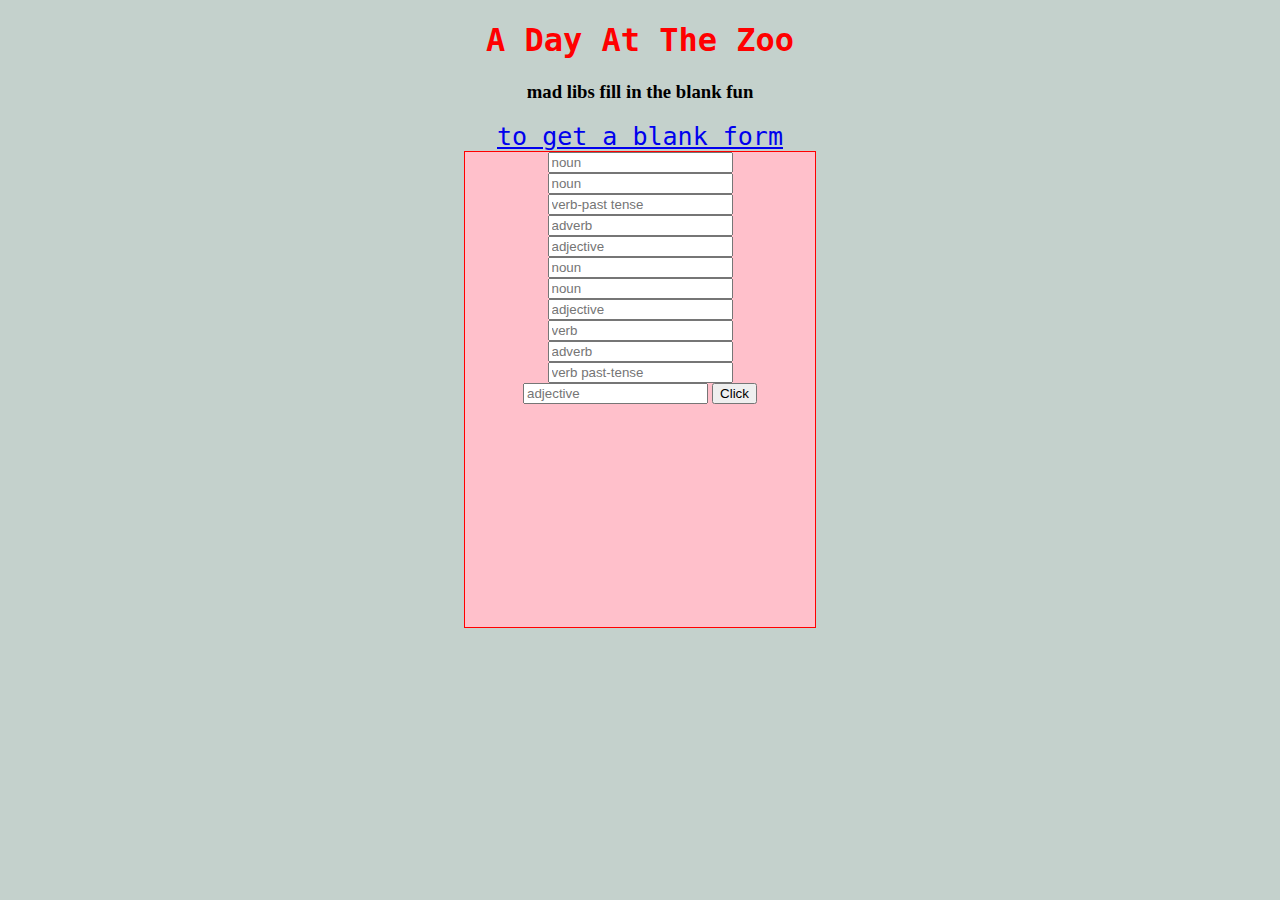
<file: index.html>
<!DOCTYPE html>
<html>
  <head>
    <meta charset="utf-8">
    <title></title>
    <link rel="stylesheet" type="text/css" href="styles.css">
  </head>
  <body ng-app="madLibs">

    <h1>A Day At The Zoo</h1>
    <h3>mad libs fill in the blank fun</h3>

    <a href="#!/input">to get a blank form</a>



    <div ng-view=""></div>



  <script src="lib/angular.min.js"></script>
  <script src="lib/angular-route.min.js"></script>
  <script src="app.js"></script>
  <script src="myService.js"></script>
  <script src="inputController.js"></script>
  <script src="resultController.js"></script>

  </body>
</html>
</file>
<file: styles.css>
div {

  border: 1px solid red;
  background-color: pink;
  width: 350px;
  height: 475px;
  margin: auto;


}

body {

  background-color: #c4d1cc;
  text-align: center;
}

h1 {
  color: red;
  font-family: ‘Lucida Console’, Monaco, monospace;
  text-align: center;
}

a {

  font-size: 25px;
  font-family: ‘Lucida Console’, Monaco, monospace;

}

form {
  margin: auto;
}
</file>
